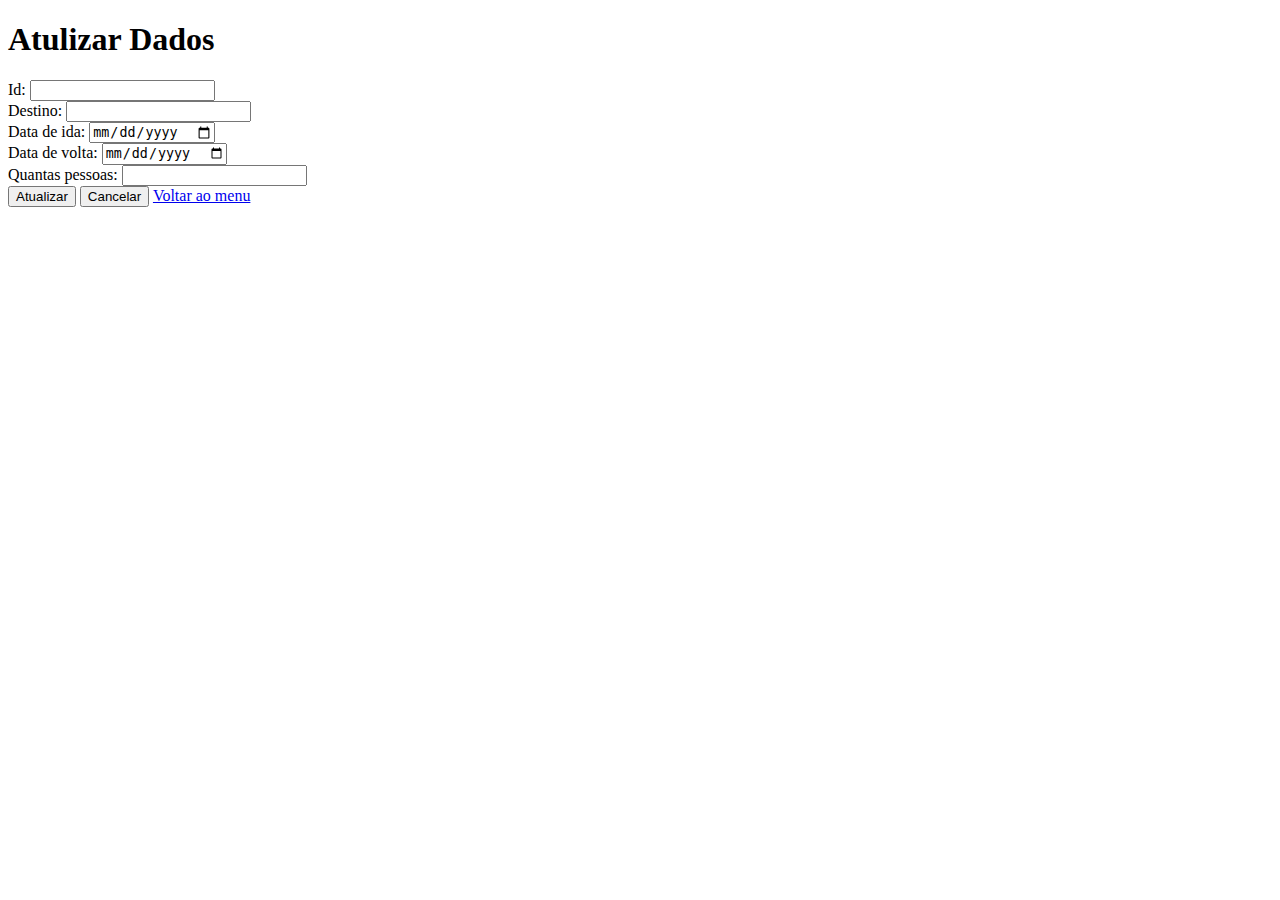
<file: HTML/ATP32/Atualizar.html>
<!DOCTYPE html>
<html lang="en">
<head>
    <meta charset="UTF-8">
    <meta http-equiv="X-UA-Compatible" content="IE=edge">
    <meta name="viewport" content="width=device-width, initial-scale=1.0">
    <title>Atulizar dados</title>
</head>
<body>
    <H1>Atulizar Dados</H1>
    <form>
        <label >Id:</label>
        <input type="number" /> <br />

        <label >Destino:</label>
        <input type="text" /> <br />

        <label >Data de ida:</label>
        <input type="date" /> <br />

        <label >Data de volta:</label>
        <input type="date" /> <br />

        <label >Quantas pessoas:</label>
        <input type="number" /> <br />
        
        <input type="submit" value="Atualizar" />
        <button>Cancelar</button>

        <a href="Index.html">Voltar ao menu</a>
    </form>
</body>
</html>
</file>
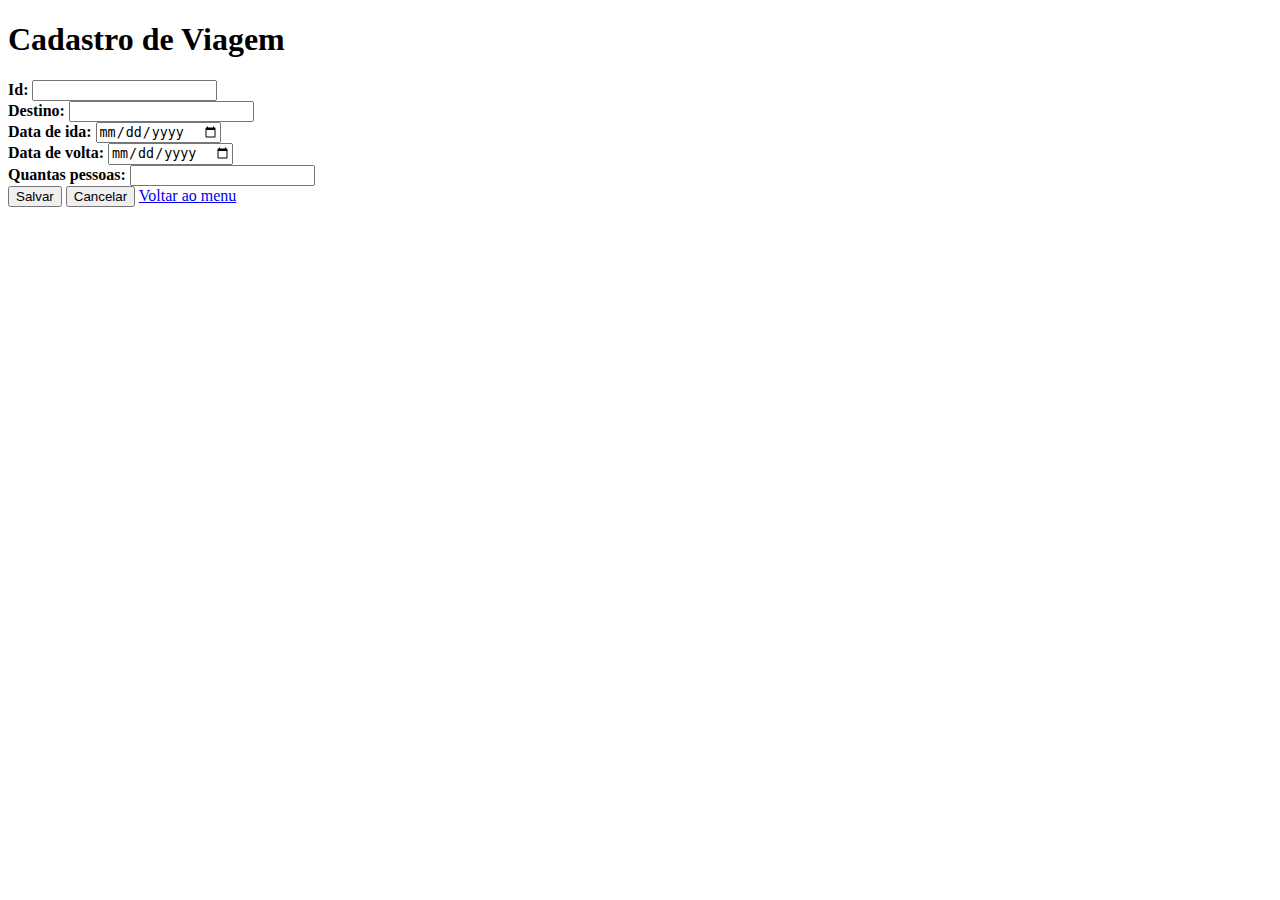
<file: HTML/ATP32/Cadastro.html>
<!DOCTYPE html>
<html lang="en">
<head>
    <meta charset="UTF-8">
    <meta http-equiv="X-UA-Compatible" content="IE=edge">
    <meta name="viewport" content="width=device-width, initial-scale=1.0">
    <title>Cadastro</title>

   <style>
       label{
           font-weight: bolder;
       }
   </style>

</head>
<body>
    <H1>Cadastro de Viagem</H1>
    <form>
        <label >Id:</label>
        <input type="number" /> <br />

        <label >Destino:</label>
        <input type="text" /> <br />

        <label >Data de ida:</label>
        <input type="date" /> <br />

        <label >Data de volta:</label>
        <input type="date" /> <br />

        <label >Quantas pessoas:</label>
        <input type="number" /> <br />
        
        <input type="submit" value="Salvar" />
        <button>Cancelar</button>

        <a href="Index.html">Voltar ao menu</a>
    </form>
</body>
</html>
</file>
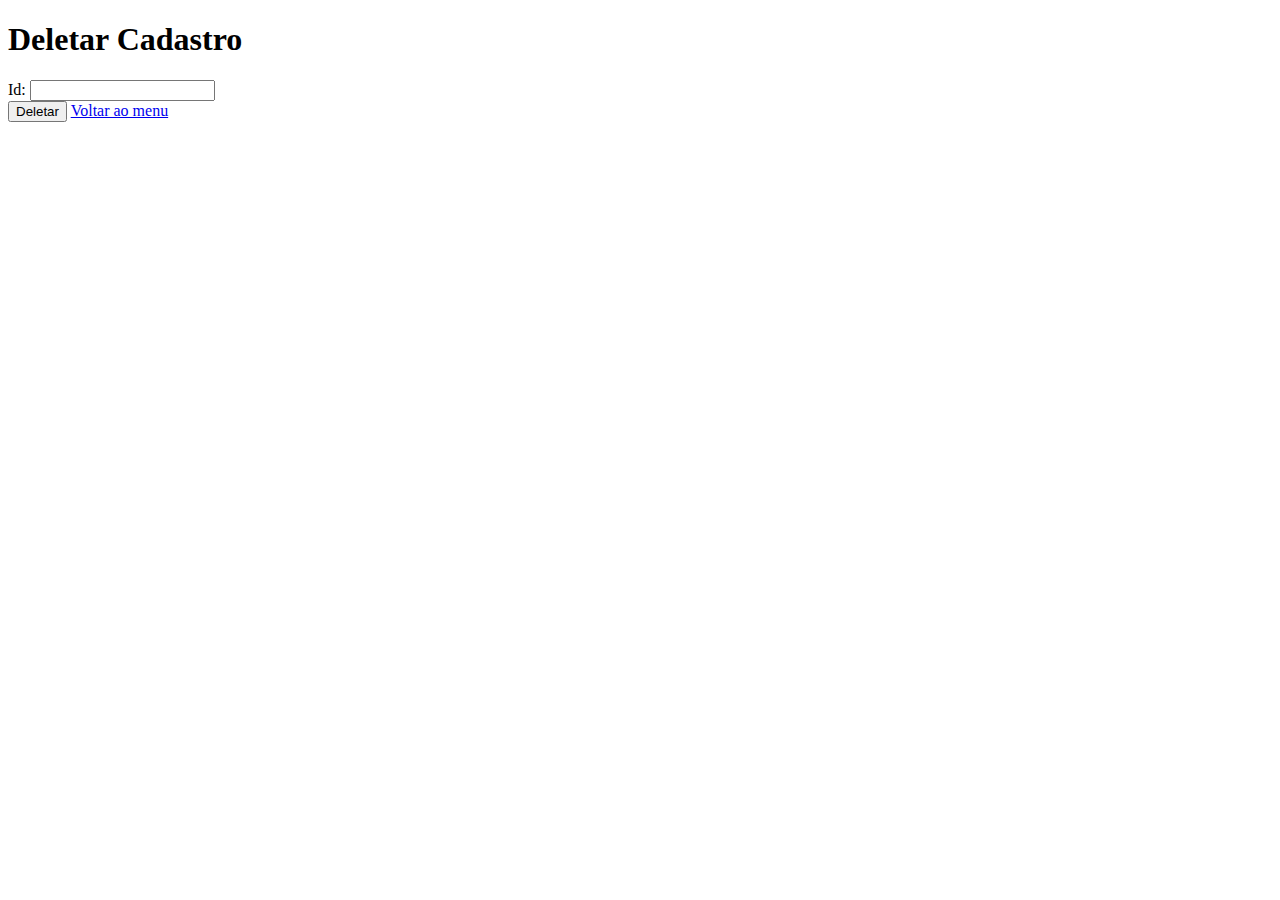
<file: HTML/ATP32/Delete.html>
<!DOCTYPE html>
<html lang="en">
<head>
    <meta charset="UTF-8">
    <meta http-equiv="X-UA-Compatible" content="IE=edge">
    <meta name="viewport" content="width=device-width, initial-scale=1.0">
    <title>Document</title>
</head>
<body>
    <H1>Deletar Cadastro</H1>
    <form>
        <label >Id:</label>
        <input type="number" /> <br />

        <input type="submit" value="Deletar" />
        <a href="Index.html">Voltar ao menu</a>
    </form>
</body>
</html>
</file>
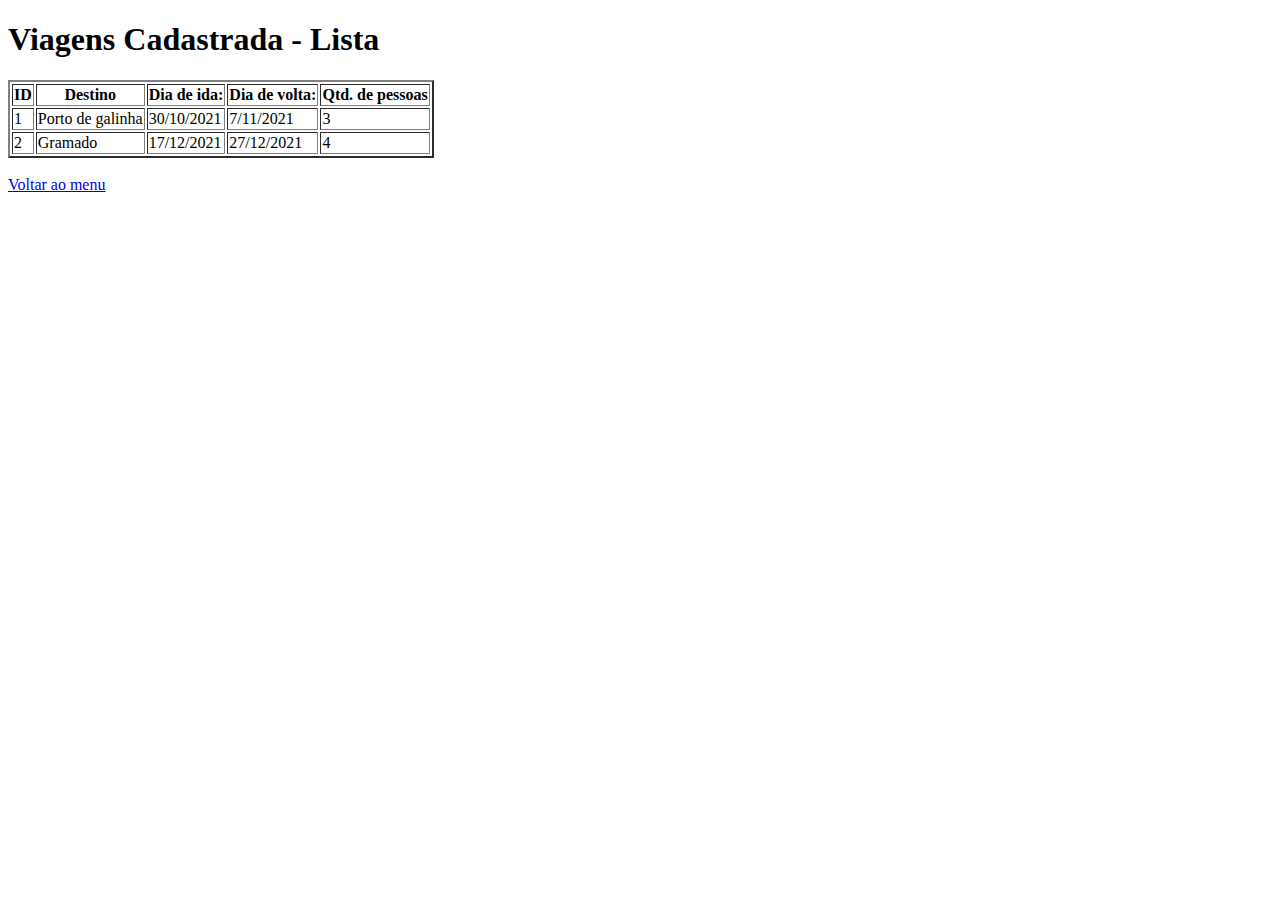
<file: HTML/ATP32/Lista.html>
<!DOCTYPE html>
<html lang="en">
<head>
    <meta charset="UTF-8">
    <meta http-equiv="X-UA-Compatible" content="IE=edge">
    <meta name="viewport" content="width=device-width, initial-scale=1.0">
    <title>Document</title>
</head>
<body>
    <h1>Viagens Cadastrada - Lista</h1>

    <table border="2">
        <thead>
            <tr>
                <th>ID</th>
                <th>Destino</th>
                <th>Dia de ida:</th>
                <th>Dia de volta:</th>
                <th>Qtd. de pessoas</th>
            </tr>
        </thead>
        <tbody>
            <tr>
                <td>1</td>
                <td>Porto de galinha</td>
                <td>30/10/2021</td>
                <td>7/11/2021</td>
                <td>3</td>
            </tr>
            <tr>
                <td>2</td>
                <td>Gramado</td>
                <td>17/12/2021</td>
                <td>27/12/2021</td>
                <td>4</td>
            </tr>
        </tbody>
    </table>

    <br />

    <a href="Index.html">Voltar ao menu</a>
</body>
</html>
</file>
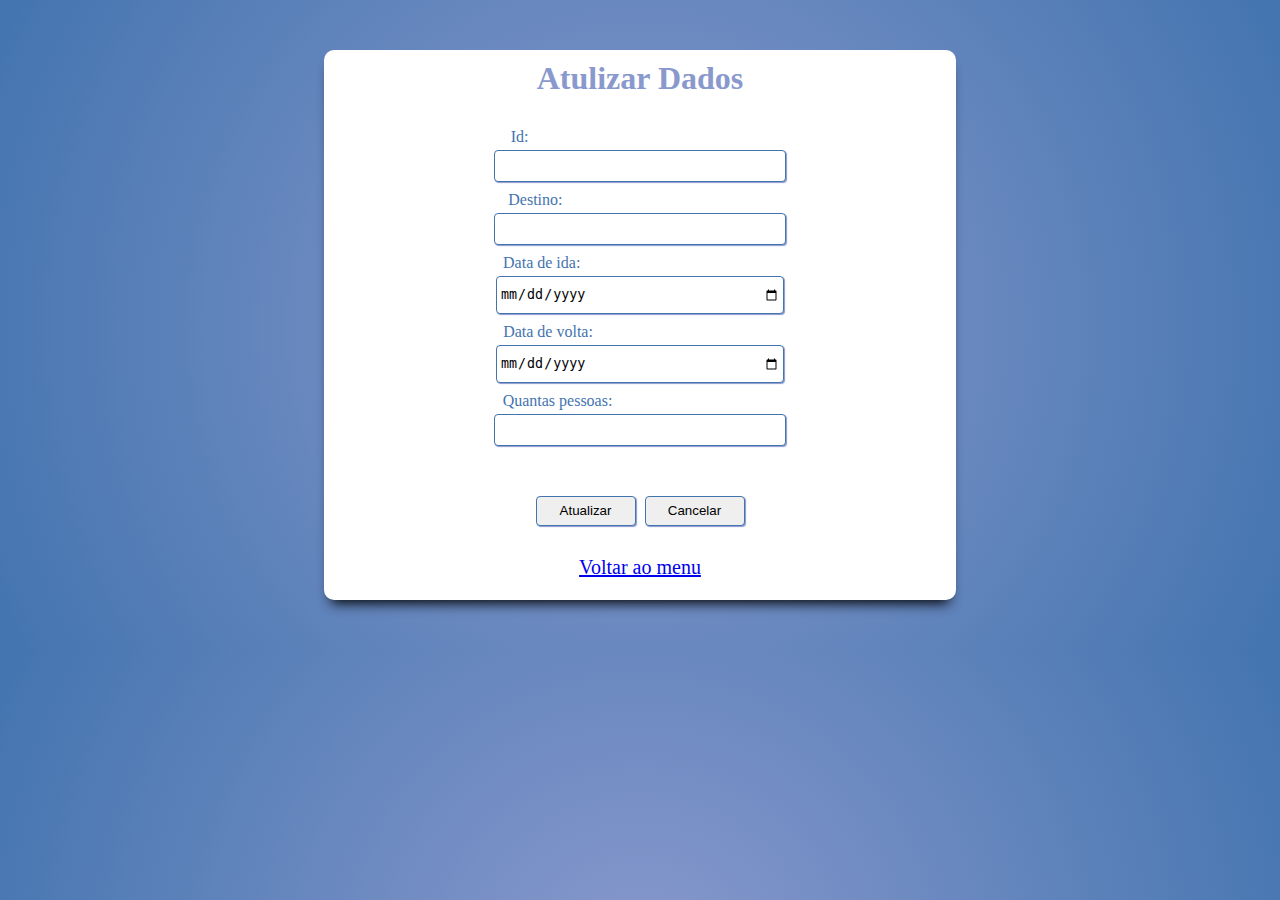
<file: HTML/ATP33/Atualizar.html>
<!DOCTYPE html>
<html lang="en">
<head>
    <meta charset="UTF-8">
    <meta http-equiv="X-UA-Compatible" content="IE=edge">
    <meta name="viewport" content="width=device-width, initial-scale=1.0">
    <title>Atulizar dados</title>
    <link rel="stylesheet" href="css/Cadastro.css">

</head>
<body>
    <div>
        <H1>Atulizar Dados</H1>
        <form>
            <div class="divlabel"><label >Id:</label></div>
            <input type="number" /> <br />
    
            <div class="divlabel" style="width: 65%;"><label >Destino:</label></div>
            <input type="text" /> <br />
    
            <div class="divlabel" style="width: 67%;"><label>Data de ida:</label></div>
            <input type="date" /> <br />
    
            <div class="divlabel"style="width: 69%;"><label>Data de volta:</label></div>
            <input type="date" /> <br />

            <div class="divlabel" style="width: 72%;"><label>Quantas pessoas:</label></div>
            <input type="number" /> <br />
            
            <div class="divbuttom">
                <input type="submit" value="Atualizar" />
                <button>Cancelar</button>
            </div>
            
            <a href="Index.html">Voltar ao menu</a>
        </form>
    </div>
  
</body>
</html>
</file>
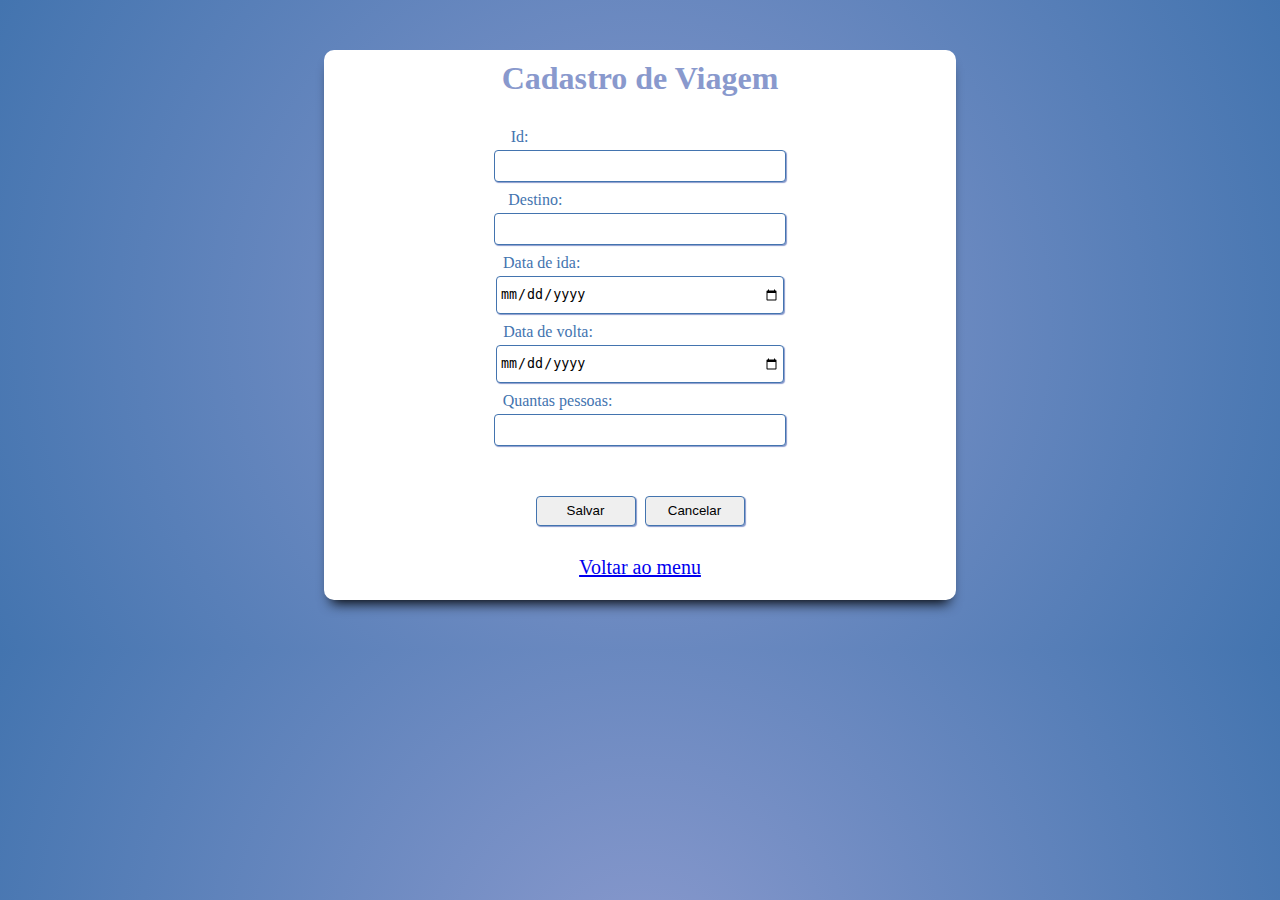
<file: HTML/ATP33/Cadastro.html>
<!DOCTYPE html>
<html lang="en">
<head>
    <meta charset="UTF-8">
    <meta http-equiv="X-UA-Compatible" content="IE=edge">
    <meta name="viewport" content="width=device-width, initial-scale=1.0">
    <title>Cadastro</title>
    <link rel="stylesheet" href="css/Cadastro.css">

</head>
<body>
    <div>
        <H1>Cadastro de Viagem</H1>
        <form>
            <div class="divlabel"><label >Id:</label></div>
            <input type="number" /> <br />
    
            <div class="divlabel" style="width: 65%;"><label >Destino:</label></div>
            <input type="text" /> <br />
    
            <div class="divlabel" style="width: 67%;"><label>Data de ida:</label></div>
            <input type="date" /> <br />
    
            <div class="divlabel"style="width: 69%;"><label>Data de volta:</label></div>
            <input type="date" /> <br />

            <div class="divlabel" style="width: 72%;"><label>Quantas pessoas:</label></div>
            <input type="number" /> <br />
            
            <div class="divbuttom">
                <input type="submit" value="Salvar" />
                <button>Cancelar</button>
            </div>
            
            <a href="Index.html">Voltar ao menu</a>
        </form>
    </div>
  
</body>
</html>
</file>
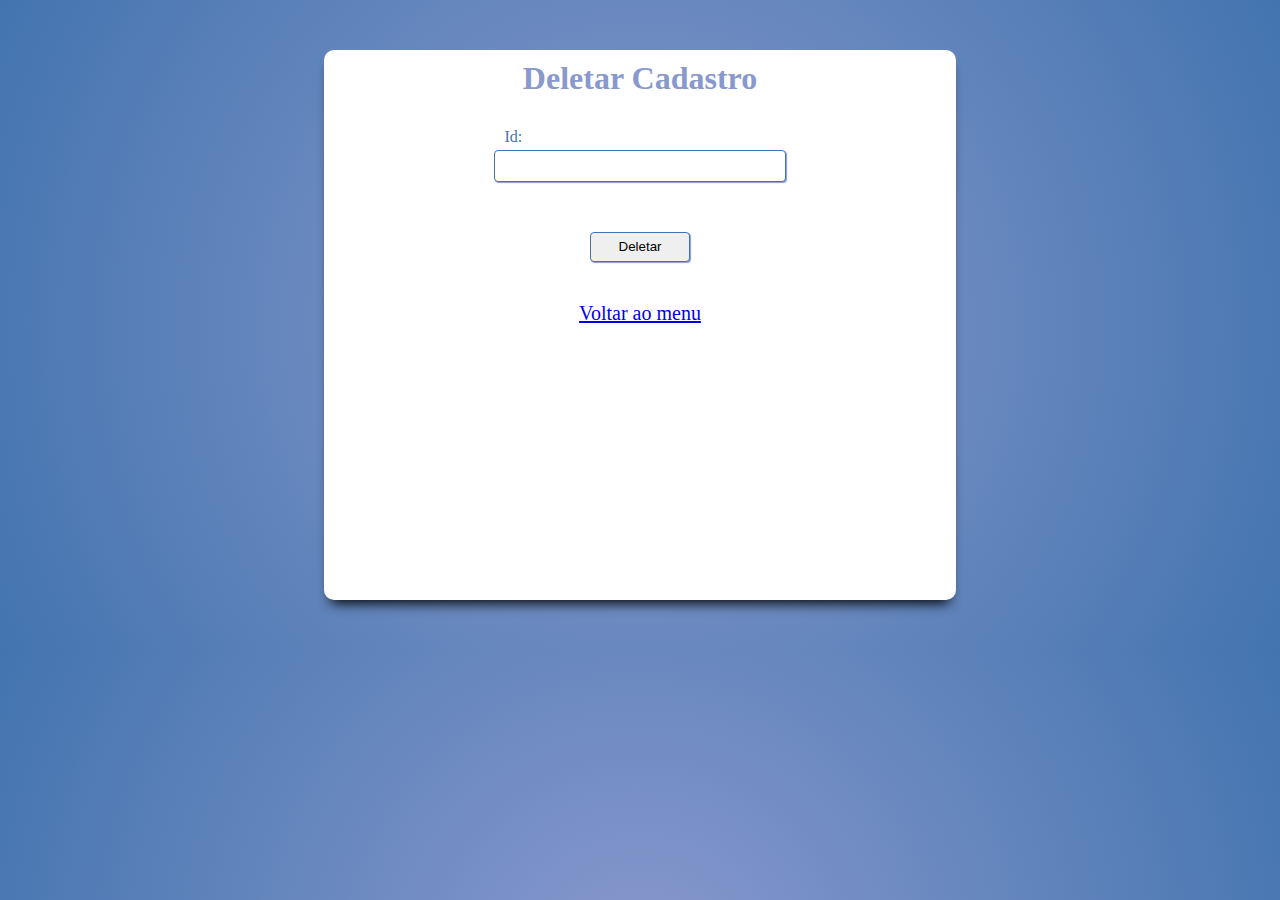
<file: HTML/ATP33/Delete.html>
<!DOCTYPE html>
<html lang="en">
<head>
    <meta charset="UTF-8">
    <meta http-equiv="X-UA-Compatible" content="IE=edge">
    <meta name="viewport" content="width=device-width, initial-scale=1.0">
    <title>Deletar</title>
    <link rel="stylesheet" href="css/Delete.css">
</head>
<body>
    <div>
        <H1>Deletar Cadastro</H1>
        <form>
            <div class="divlabel" style="width: 58%;"><label >Id:</label></div>
            <input type="number" /> <br />
    
            <div class="divDeletar"> <input type="submit" value="Deletar" /></div>
         
            <a href="Index.html">Voltar ao menu</a>
        </form>
    </div>
   
</body>
</html>
</file>
<file: HTML/ATP33/css/Cadastro.css>
div{
    text-align: center;
    margin: 50px auto ;
    border-radius: 10px;
    -webkit-box-shadow: 0px 10px 13px -7px #000000, 5px 5px 15px 5px rgba(0,0,0,0); 
    box-shadow: 0px 10px 13px -7px #000000, 5px 5px 15px 5px rgba(0,0,0,0);
    background-color: white;
    width: 50%;
    height: 550px;
}

body{
    background: rgb(137, 153, 205);
    background: radial-gradient(circle, #8999cd 0%, #4374af 100%);
}

.divlabel{
    text-align: center;
    box-shadow: none;
    width: 60%;
    height: 10%;
    margin: 4px;
    padding: 5px 0px 0px 2px;
    color: #4374af;
   
}

input{
    width: 280px;
    height: 30px;
    border: #4374af 1px solid;
    border-radius: 4px ;
    box-shadow: #8999cd 1px 1px 1px 0px;
    line-height: 28px;
    padding: 0px 5px 0px;
}

input[type="date"]{
    padding: 3px;
}

h1{
    color: #8999cd;
    text-shadow: #4374af 1px ;
    padding: 10px 0px 5px 0px;
}

input[type="submit"]{
    padding: 0px 5px 5px 5px;
    width: 100px;
}

input[type="submit"]:hover{
     color: white;
     background-color: #4374af;
}

button{
    padding: 0px 5px 5px 5px;
    width: 100px;
    height: 30px;
    border: #4374af 1px solid;
    border-radius: 4px ;
    box-shadow: #8999cd 1px 1px 1px 0px;
    line-height: 28px;
    margin-left: 5px;
}

button:hover{
    color: white;
    background-color: #4374af;
}

.divbuttom{
    box-shadow: none;
    height: 10px;
}

a{
    font-size: 20px;
}
</file>
<file: HTML/ATP33/css/Delete.css>
div{
    text-align: center;
    margin: 50px auto ;
    border-radius: 10px;
    -webkit-box-shadow: 0px 10px 13px -7px #000000, 5px 5px 15px 5px rgba(0,0,0,0); 
    box-shadow: 0px 10px 13px -7px #000000, 5px 5px 15px 5px rgba(0,0,0,0);
    background-color: white;
    width: 50%;
    height: 550px;
}

body{
    background: rgb(137, 153, 205);
    background: radial-gradient(circle, #8999cd 0%, #4374af 100%);
}

.divlabel{
    text-align: center;
    box-shadow: none;
    width: 60%;
    height: 10%;
    margin: 4px;
    padding: 5px 0px 0px 2px;
    color: #4374af;
   
}

input{
    width: 280px;
    height: 30px;
    border: #4374af 1px solid;
    border-radius: 4px ;
    box-shadow: #8999cd 1px 1px 1px 0px;
    line-height: 28px;
    padding: 0px 5px 0px;
}

input[type="date"]{
    padding: 3px;
}

h1{
    color: #8999cd;
    text-shadow: #4374af 1px ;
    padding: 10px 0px 5px 0px;
}

input[type="submit"]{
    padding: 0px 5px 5px 5px;
    width: 100px;
}

input[type="submit"]:hover{
     color: white;
     background-color: #4374af;
}

button{
    padding: 0px 5px 5px 5px;
    width: 100px;
    height: 30px;
    border: #4374af 1px solid;
    border-radius: 4px ;
    box-shadow: #8999cd 1px 1px 1px 0px;
    line-height: 28px;
    margin-left: 5px;
}

button:hover{
    color: white;
    background-color: #4374af;
}

.divbuttom{
    box-shadow: none;
    height: 10px;
}

a{
    font-size: 20px;
}
.divDeletar{
    box-shadow: none;
    height: 20px;
}
</file>
